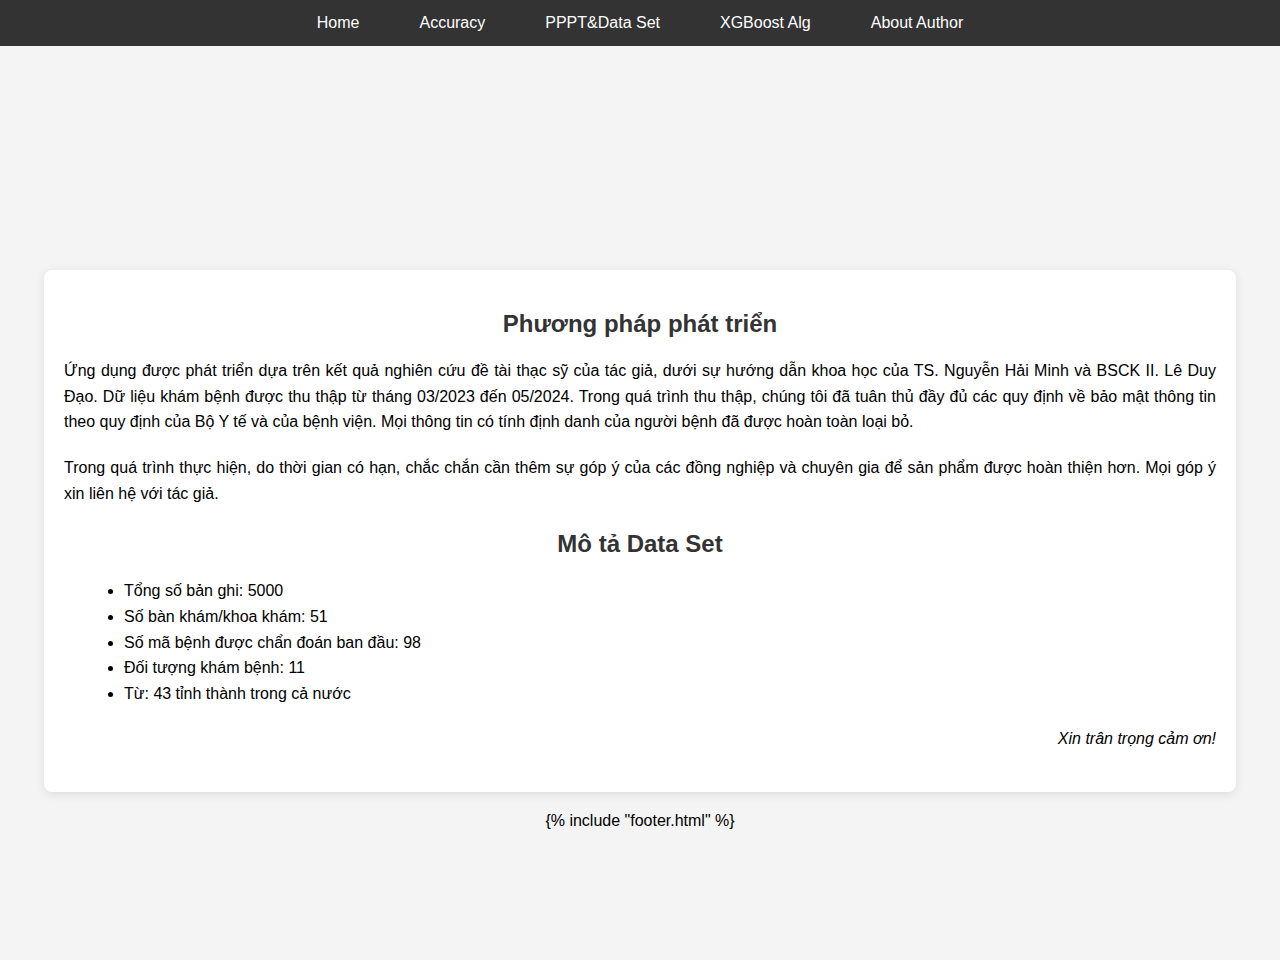
<file: templates/dataset.html>
<!DOCTYPE html>
<html lang="en">
<head>
    <meta charset="UTF-8">
    <meta name="viewport" content="width=device-width, initial-scale=1.0">
    <title>Phương pháp phát triển & Mô tả Data Set</title>
    <link rel="stylesheet" href="/static/css/styles.css">
    <style>
        /* Định dạng cơ bản cho toàn bộ trang */
        body {
            font-family: Arial, sans-serif;
            background-color: #f4f4f4;
            margin: 0;
            padding: 0;
            display: flex;
            flex-direction: column;
            justify-content: center;
            align-items: center;
            height: 100vh;
            padding-top: 60px; /* Đặt khoảng cách để phần nội dung không bị che bởi menu điều hướng */
        }

        /* Định dạng cho menu điều hướng */
        nav {
            width: 100%;
            background-color: #333;
            padding: 10px 0;
            margin-bottom: 20px;
            position: fixed;
            top: 0;
            left: 0;
        }

        nav ul {
            list-style-type: none;
            margin: 0;
            padding: 0;
            display: flex;
            justify-content: center;
            gap: 20px;
        }

        nav ul li {
            display: inline;
        }

        nav ul li a {
            color: white;
            text-decoration: none;
            padding: 12px 20px;
            font-size: 16px;
        }

        nav ul li a:hover {
            background-color: #575757;
            border-radius: 5px;
        }

        .container {
            background-color: white;
            padding: 20px;
            border-radius: 8px;
            box-shadow: 0 2px 10px rgba(0, 0, 0, 0.1);
            width: 90%;
            max-width: 1200px; /* Điều chỉnh kích thước container */
            margin-top: 80px; /* Để không bị che bởi menu */
        }

        h1 {
            color: #333;
            text-align: center;
        }

        p {
            text-align: justify;
            line-height: 1.6;
            margin-bottom: 20px;
        }

        ul {
            list-style-type: disc;
            margin-left: 20px;
            line-height: 1.6;
        }

        table {
            width: 100%;
            border-collapse: collapse;
            margin-top: 20px;
            text-align: center;
        }

        th, td {
            border: 1px solid #ddd;
            padding: 12px;
            text-align: center;
        }

        th {
            background-color: #4CAF50;
            color: white;
        }

        tr:nth-child(even) {
            background-color: #f2f2f2;
        }

        tr:hover {
            background-color: #ddd;
        }

        /* Căn đoạn "Xin trân trọng cảm ơn!" sang phải */
        .thanks {
            text-align: right;
            font-style: italic;
            margin-top: 20px;
        }

        /* Media query cho điện thoại di động */
        @media screen and (max-width: 768px) {
            nav ul {
                gap: 10px; /* Giảm khoảng cách giữa các mục */
            }

            nav ul li a {
                padding: 10px 15px; /* Giảm kích thước padding */
                font-size: 14px; /* Giảm kích thước chữ */
            }

            nav {
                padding: 8px 0; /* Giảm padding của thanh nav */
            }
        }
    </style>
</head>
<body>
    <nav>
        <ul>
            <li><a href="/">Home</a></li>
            <li><a href="/accuracy">Accuracy</a></li>
            <li><a href="/dataset">PPPT&Data Set</a></li>
            <li><a href="/xgboost">XGBoost Alg</a></li>
            <li><a href="/about">About Author</a></li>
        </ul>
    </nav>

    <div class="container">
        <h1>Phương pháp phát triển</h1>
        <p>
            Ứng dụng được phát triển dựa trên kết quả nghiên cứu đề tài thạc sỹ của tác giả, dưới sự hướng dẫn khoa học của TS. Nguyễn Hải Minh và BSCK II. Lê Duy Đạo. Dữ liệu khám bệnh được thu thập từ tháng 03/2023 đến 05/2024. Trong quá trình thu thập, chúng tôi đã tuân thủ đầy đủ các quy định về bảo mật thông tin theo quy định của Bộ Y tế và của bệnh viện. Mọi thông tin có tính định danh của người bệnh đã được hoàn toàn loại bỏ.
        </p>
        <p>
            Trong quá trình thực hiện, do thời gian có hạn, chắc chắn cần thêm sự góp ý của các đồng nghiệp và chuyên gia để sản phẩm được hoàn thiện hơn. Mọi góp ý xin liên hệ với tác giả.
        </p>

        <h1>Mô tả Data Set</h1>
        <ul>
            <li>Tổng số bản ghi: 5000</li>
            <li>Số bàn khám/khoa khám: 51</li>
            <li>Số mã bệnh được chẩn đoán ban đầu: 98</li>
            <li>Đối tượng khám bệnh: 11</li>
            <li>Từ: 43 tỉnh thành trong cả nước</li>
        </ul>
        <p class="thanks">Xin trân trọng cảm ơn!</p>
    </div>
    {% include "footer.html" %}
</body>
</html>
</file>
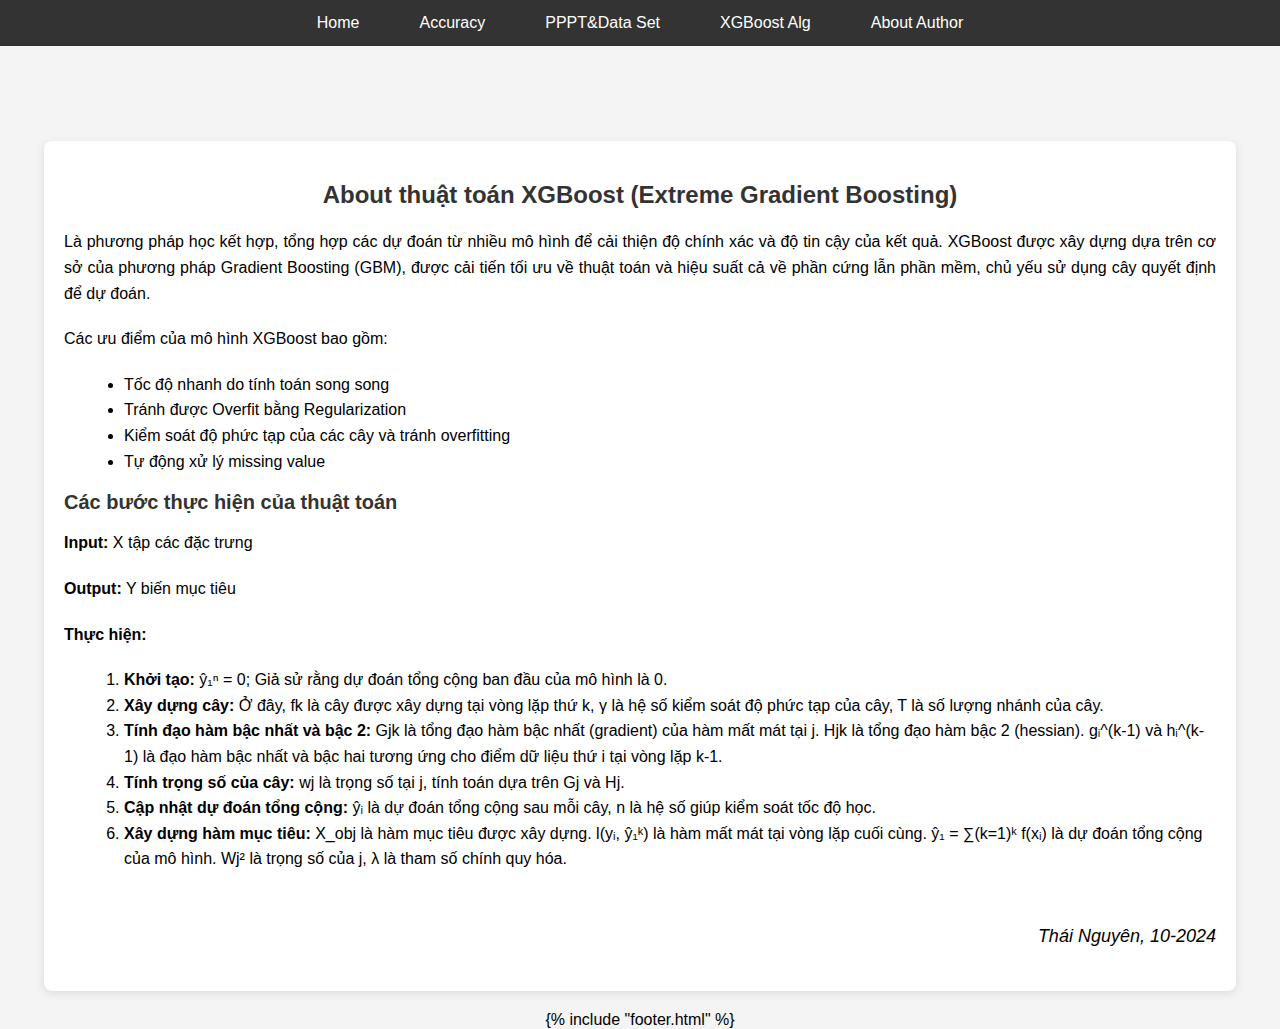
<file: templates/xgboost.html>
<!DOCTYPE html>
<html lang="en">
<head>
    <meta charset="UTF-8">
    <meta name="viewport" content="width=device-width, initial-scale=1.0">
    <title>About XGBoost Algorithm</title>
    <link rel="stylesheet" href="/static/css/styles.css">
    <style>
        /* Định dạng cơ bản cho toàn bộ trang */
        body {
            font-family: Arial, sans-serif;
            background-color: #f4f4f4;
            margin: 0;
            padding: 0;
            display: flex;
            flex-direction: column;
            justify-content: center;
            align-items: center;
            height: 100vh;
            padding-top: 60px; /* Đặt khoảng cách để phần nội dung không bị che bởi menu điều hướng */
        }

        /* Định dạng cho menu điều hướng */
        nav {
            width: 100%;
            background-color: #333;
            padding: 10px 0;
            margin-bottom: 20px;
            position: fixed;
            top: 0;
            left: 0;
        }

        nav ul {
            list-style-type: none;
            margin: 0;
            padding: 0;
            display: flex;
            justify-content: center;
            gap: 20px;
        }

        nav ul li {
            display: inline;
        }

        nav ul li a {
            color: white;
            text-decoration: none;
            padding: 12px 20px;
            font-size: 16px;
        }

        nav ul li a:hover {
            background-color: #575757;
            border-radius: 5px;
        }

        /* Container style */
        .container {
            background-color: white;
            padding: 20px;
            border-radius: 8px;
            box-shadow: 0 2px 10px rgba(0, 0, 0, 0.1);
            width: 90%;
            max-width: 1200px; /* Điều chỉnh kích thước container */
            margin-top: 150px; /* Để không bị che bởi menu */
        }

        h1 {
            color: #333;
            text-align: center;
        }
        h2 {
            color: #333;
            text-align: left;
        }

        p {
            text-align: justify;
            line-height: 1.6;
            margin-bottom: 20px;
        }

        ul, ol {
            margin-left: 20px;
            line-height: 1.6;
        }

        /* Footer style */
        p[style] {
            font-size: 18px;
            text-align: right;
            margin-top: 50px;
        }

        /* Media query cho điện thoại di động */
        @media screen and (max-width: 768px) {
            nav ul {
                gap: 10px; /* Giảm khoảng cách giữa các mục */
            }

            nav ul li a {
                padding: 10px 15px; /* Giảm kích thước padding */
                font-size: 14px; /* Giảm kích thước chữ */
            }

            nav {
                padding: 8px 0; /* Giảm padding của thanh nav */
            }
        }
    </style>
</head>
<body>
    <nav>
        <ul>
            <li><a href="/">Home</a></li>
            <li><a href="/accuracy">Accuracy</a></li>
            <li><a href="/dataset">PPPT&Data Set</a></li>
            <li><a href="/xgboost">XGBoost Alg</a></li>
            <li><a href="/about">About Author</a></li>
        </ul>
    </nav>

    <div class="container">
        <h1>About thuật toán XGBoost (Extreme Gradient Boosting)</h1>
        <p>
            Là phương pháp học kết hợp, tổng hợp các dự đoán từ nhiều mô hình để cải thiện độ chính xác và độ tin cậy của kết quả. XGBoost được xây dựng dựa trên cơ sở của phương pháp Gradient Boosting (GBM), được cải tiến tối ưu về thuật toán và hiệu suất cả về phần cứng lẫn phần mềm, chủ yếu sử dụng cây quyết định để dự đoán.
        </p>
        <p>
            Các ưu điểm của mô hình XGBoost bao gồm:
        </p>
        <ul>
            <li>Tốc độ nhanh do tính toán song song</li>
            <li>Tránh được Overfit bằng Regularization</li>
            <li>Kiểm soát độ phức tạp của các cây và tránh overfitting</li>
            <li>Tự động xử lý missing value</li>
        </ul>
        
        <h2>Các bước thực hiện của thuật toán</h2>
        <p><strong>Input:</strong> X tập các đặc trưng</p>
        <p><strong>Output:</strong> Y biến mục tiêu</p>
        <p><strong>Thực hiện:</strong></p>
        <ol>
            <li><strong>Khởi tạo:</strong> ŷ₁ⁿ = 0; Giả sử rằng dự đoán tổng cộng ban đầu của mô hình là 0.</li>
            <li><strong>Xây dựng cây:</strong> Ở đây, fk là cây được xây dựng tại vòng lặp thứ k, γ là hệ số kiểm soát độ phức tạp của cây, T là số lượng nhánh của cây.</li>
            <li><strong>Tính đạo hàm bậc nhất và bậc 2:</strong> Gjk là tổng đạo hàm bậc nhất (gradient) của hàm mất mát tại j. Hjk là tổng đạo hàm bậc 2 (hessian). gᵢ^(k-1) và hᵢ^(k-1) là đạo hàm bậc nhất và bậc hai tương ứng cho điểm dữ liệu thứ i tại vòng lặp k-1.</li>
            <li><strong>Tính trọng số của cây:</strong> wj là trọng số tại j, tính toán dựa trên Gj và Hj.</li>
            <li><strong>Cập nhật dự đoán tổng cộng:</strong> ŷᵢ là dự đoán tổng cộng sau mỗi cây, n là hệ số giúp kiểm soát tốc độ học.</li>
            <li><strong>Xây dựng hàm mục tiêu:</strong> X_obj là hàm mục tiêu được xây dựng. l(yᵢ, ŷ₁ᵏ) là hàm mất mát tại vòng lặp cuối cùng. ŷ₁ = ∑(k=1)ᵏ f(xᵢ) là dự đoán tổng cộng của mô hình. Wj² là trọng số của j, λ là tham số chính quy hóa.</li>
        </ol>

        <p style="text-align: right;"><em>Thái Nguyên, 10-2024</em></p>
    </div>
    {% include "footer.html" %}
</body> 
</html>
</file>
<file: static/css/styles.css>
/* Định dạng cơ bản cho toàn bộ trang */
body {
    font-family: Arial, sans-serif; 
    background-color: #f4f4f4;
    margin: 0; 
    padding: 0; 
    display: flex; 
    flex-direction: column;
    justify-content: flex-start; 
    align-items: center; 
    min-height: 100vh; 
    padding-top: 60px; /* Đặt khoảng cách để phần nội dung không bị che bởi menu điều hướng */
    overflow-y: auto; /* Cho phép cuộn dọc */
}

/* Định dạng cho tiêu đề chính */
h1 {
    text-align: center;
    font-size: 24px;
    line-height: 1.5; /* Điều chỉnh khoảng cách giữa các dòng */
    color: #333;
}

/* Container chính cho phần dự đoán */
.container {
    background-color: white; 
    padding: 20px; 
    border-radius: 8px; 
    box-shadow: 0 2px 10px rgba(0, 0, 0, 0.1); 
    width: 100%;
    max-width: 600px; /* Điều chỉnh kích thước container lớn hơn */
}

/* Định dạng cho header-content */
.header-content {
    display: flex;
    justify-content: center;
    align-items: center;
    gap: 20px;
    margin-bottom: 20px;
}

/* Định dạng cho phần hình ảnh */
.image-container {
    flex: 0 0 auto;
    text-align: center;
}

.image-container img {
    max-width: 120px; /* Điều chỉnh kích thước hình ảnh */
    border-radius: 8px; /* Bo tròn các góc của ảnh */
    box-shadow: 0 2px 10px rgba(0, 0, 0, 0.1);
}

.image-caption {
    font-size: 14px;
    color: #666;
    margin-top: 5px;
}

/* Định dạng cho phần tiêu đề */
.text-container {
    flex: 1; /* Cho phép nội dung văn bản chiếm không gian còn lại */
    text-align: center;
}

.text-container h1 {
    font-size: 24px;
    line-height: 1.5;
    color: #333;
}

/* Định dạng cho các trường nhập liệu (textarea) */
.input-field {
    width: 100%; 
    height: 60px; 
    border: 1px solid #ccc; 
    border-radius: 5px; 
    padding: 8px; 
    box-sizing: border-box; 
    resize: none; 
    margin-bottom: 10px;
    font-size: 14px; 
}

/* Định dạng cho nút */
button {
    width: 48%; 
    padding: 12px; /* Đảm bảo chiều cao tối thiểu là 24px */
    background-color: #4CAF50; 
    color: #ffffff; /* Màu chữ trắng */
    border: none; 
    border-radius: 5px; 
    cursor: pointer; 
    text-align: center;
    font-size: 16px; 
}

button:hover {
    background-color: #45a049; 
}

/* Định dạng cho menu điều hướng */
nav {
    width: 100%;
    background-color: #333; /* Màu nền tối */
    padding: 10px 0;
    margin-bottom: 20px;
    position: fixed;
    top: 0;
    left: 0;
    z-index: 1000; /* Đảm bảo menu luôn nằm trên cùng */
}

nav ul {
    list-style-type: none;
    margin: 0;
    padding: 0;
    display: flex;
    justify-content: center;
    gap: 20px;
}

nav ul li {
    display: inline;
}

nav ul li a {
    color: #ffffff; /* Màu chữ trắng cho tương phản tốt hơn */
    text-decoration: none;
    padding: 12px 20px; /* Đảm bảo tổng chiều cao tối thiểu là 24px */
    font-size: 16px;
}

nav ul li a:hover {
    background-color: #575757;
    border-radius: 5px;
}

/* Định dạng kết quả dự đoán */
h2 {
    text-align: center;
    font-size: 20px;
    color: #333;
}

h3 {
    text-align: center;
    color: #666;
}

.container {
    background-color: white; 
    padding: 20px; 
    border-radius: 8px; 
    box-shadow: 0 2px 10px rgba(0, 0, 0, 0.1); 
    width: 100%;
    max-width: 600px; /* Điều chỉnh kích thước container lớn hơn */
    margin-bottom: 20px; /* Thêm khoảng cách giữa container và footer */
}

/* Media query cho điện thoại di động */
@media screen and (max-width: 768px) {
    nav ul {
        gap: 10px; /* Giảm khoảng cách giữa các mục */
    }

    nav ul li a {
        padding: 10px 15px; /* Giảm kích thước padding */
        font-size: 14px; /* Giảm kích thước chữ */
    }

    nav {
        padding: 8px 0; /* Giảm padding của thanh nav */
    }
}
</file>
